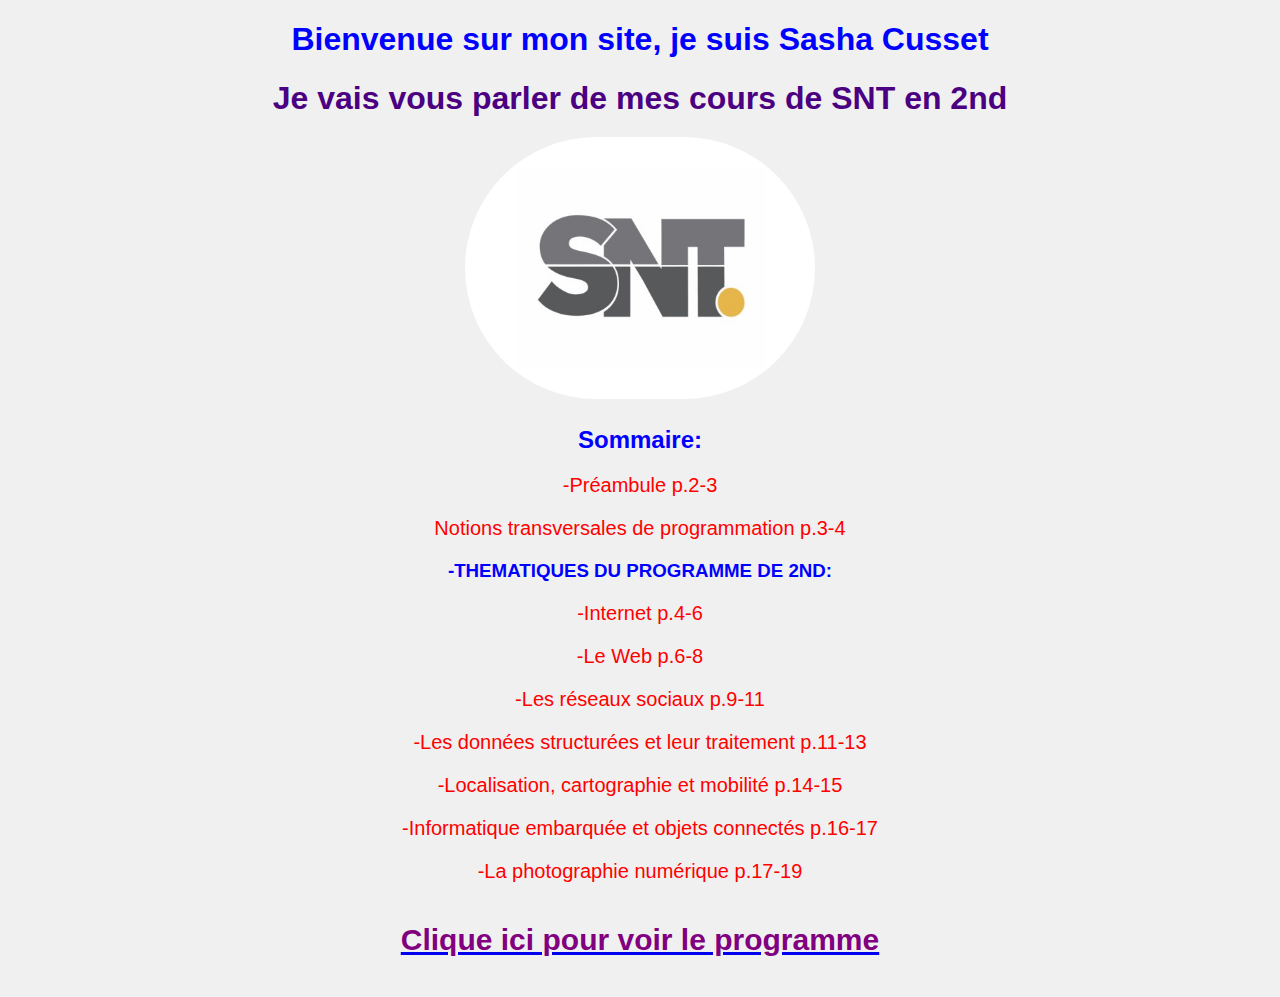
<file: index.html>
<!DOCTYPE html>
<HTML lang="fr">
<head>
<link rel="stylesheet" href="style.css">
<meta charset="UTF-8">
<meta name="viewport" content="width=device-width, initial-scale=1.0">
<title>Cours SNT 2nd</title>
<body>
<h1>Bienvenue sur mon site, je suis Sasha Cusset<h1>
<p1> Je vais vous parler de mes cours de SNT en 2nd</p1>                                                                                                                                             <p><img src="snt.jpg" ></p>
<h2>Sommaire:</h2>
<p>-Préambule p.2-3</p> <p>Notions transversales de programmation p.3-4</p>
<h3>-THEMATIQUES DU PROGRAMME DE 2ND:</h3>
<p>-Internet p.4-6</p>
<p>-Le Web p.6-8</p>
<p>-Les réseaux sociaux p.9-11</p>
<p>-Les données structurées et leur traitement p.11-13</p>
<p>-Localisation, cartographie et mobilité p.14-15</p>                                                                                                                                     <p>-Informatique embarquée et objets connectés p.16-17</p>
<p>-La photographie numérique p.17-19</p>
<a href="spe641_annexe_1063085.pdf"><h4>Clique ici pour voir le programme</h4></a>
</body>
</head>
</HTML>
</file>
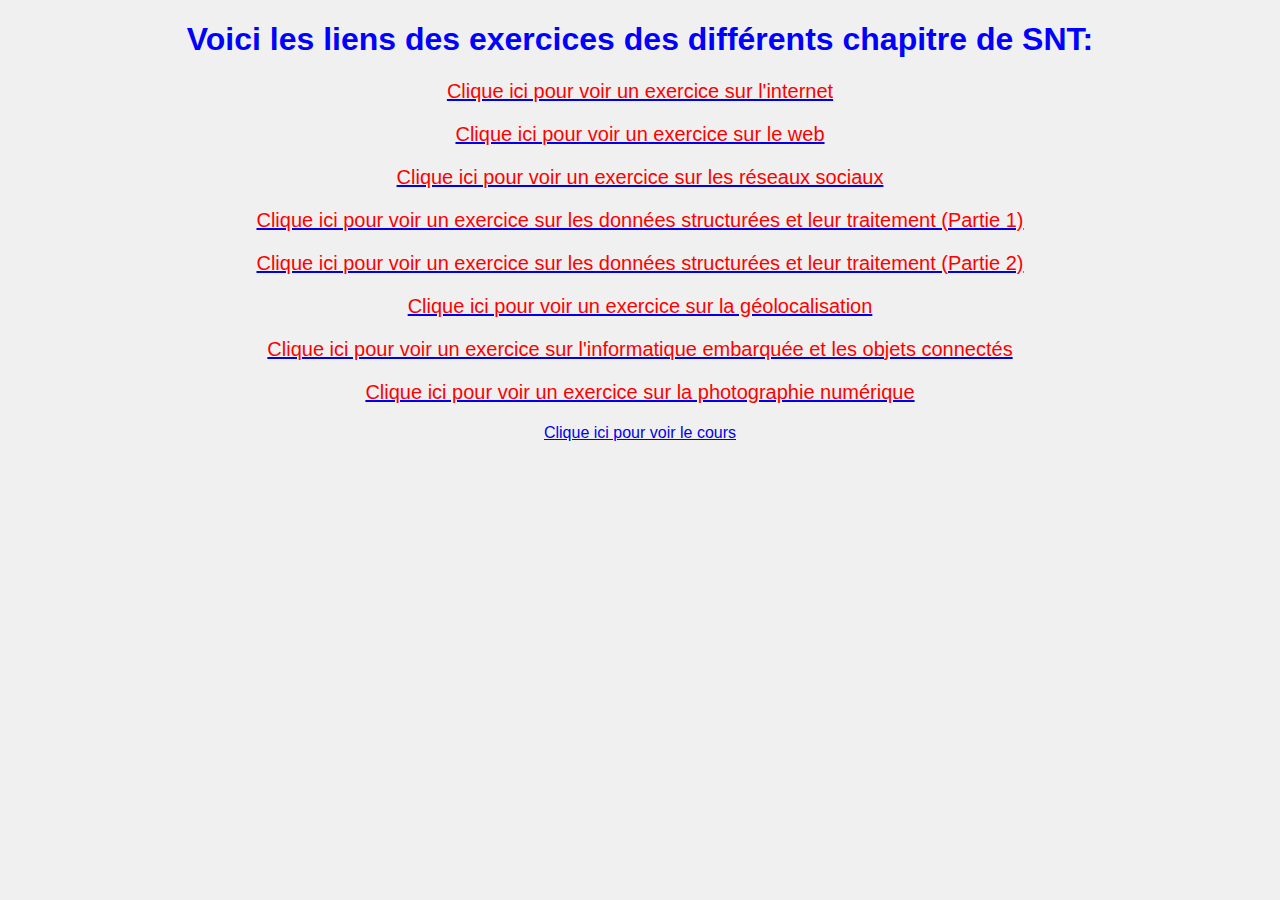
<file: index2.html>
<!DOCTYPE html>

<html lang="fr">

<head>

<meta charset="UTF-8">

<meta name="viewport" content="width=device-width, initial-scale=1.0">

<title>Exercice de SNT</title>

<link rel="stylesheet" href="Style2.css">

<h1>Voici les liens des exercices des différents chapitre de SNT:</h1>

<a href="showff.pdf"><p>Clique ici pour voir un exercice sur l'internet</p></a>

<a href="Web_Fiche_0.1_Vidéo_Questions.docx"><p>Clique ici pour voir un exercice sur le web</p></a>

<a href="Réseaux_sociaux_Fiche1_vidéo_questions.pdf"><p>Clique ici pour voir un exercice sur les réseaux sociaux</p></a>

<a href="données_structurées_Fiche1_Question_Pays.pdf"><p>Clique ici pour voir un exercice sur les données structurées et leur traitement (Partie 1)</p></a>

<a href="données_structurées_Fiche2_Question_Pays.pdf"><p>Clique ici pour voir un exercice sur les données structurées et leur traitement (Partie 2)</p></a>

<a href="géolocalisation_Fiche1_Vidéo-questions.pdf"><p>Clique ici pour voir un exercice sur la géolocalisation</p></a>

<a href="Informatique_embarquée_et_objets_connectésFiche1_Video-Questions (1).pdf"><p>Clique ici pour voir un exercice sur l'informatique embarquée et les objets connectés</p></a>

<a href="photographie_Numérique_Fiche1_Vidéo-questions.pdf"><p>Clique ici pour voir un exercice sur la photographie numérique</p></a>

<a href="index.html"><p2>Clique ici pour voir le cours</p2></a>
</file>
<file: style.css>
body {

background-color: #f0f0f0;

font-family: Arial, sans-serif;

text-align: center;

}

h1 {

color: blue;

}

h2 {   

color: blue;

}

h3 {

color: blue;

}

h4 {

font-size: 30px;

color: purple;

}

p {

color: red;

font-size: 20px;

}

p1 {

color: indigo;

}

img {

width: 350px;

border-radius: 300px;

}
</file>
<file: Style2.css>
body {

background-color: #f0f0f0;

font-family: Arial, sans-serif;

text-align: center;

}

h1 {

color: blue;

}

h2 {   

color: blue;

}

h3 {

color: blue;

}

h4 {

font-size: 30px;

color: purple;

}

p {

color: red;

font-size: 20px;

}

p1 {

color: indigo;

}

img {

width: 350px;

border-radius: 300px;

}
</file>
